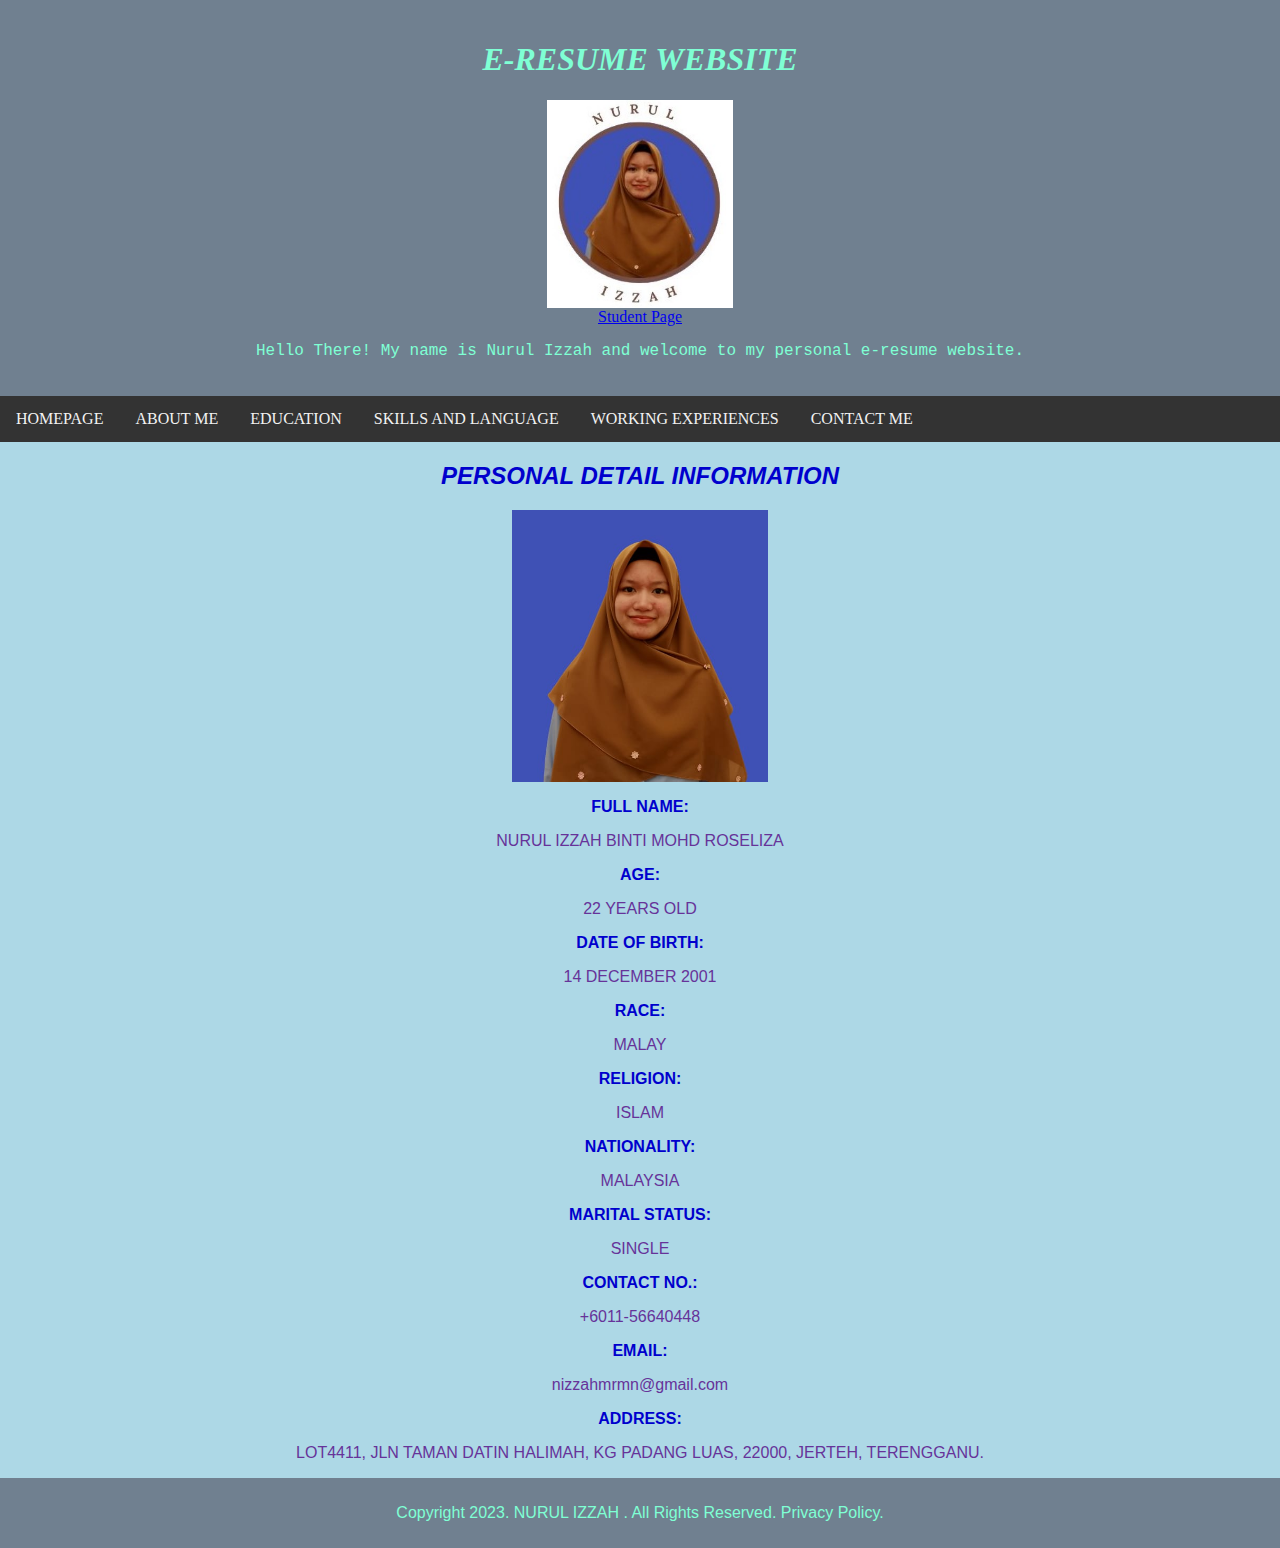
<file: aboutme.html>
<!DOCTYPE html>
<html lang="en">
<head>
    <meta charset="UTF-8">
    <meta name="viewport" content="width=device-width, initial-scale=1.0">
    <title>Document</title>
    <style>
    * {
      box-sizing: border-box;
    }
    
    body {
      margin: 0;
    }
    
    /* Style the header */
    .header {
      background-color: #f1f1f1;
      padding: 20px;
      text-align: center;
    }
    
    /* Style the top navigation bar */
    .topnav {
      overflow: hidden;
      background-color: #333;
    }
    
    /* Style the topnav links */
    .topnav a {
      float: left;
      display: block;
      color: #f2f2f2;
      text-align: center;
      padding: 14px 16px;
      text-decoration: none;
    }
    
    /* Change color on hover */
    .topnav a:hover {
      background-color: #ddd;
      color: black;
    }

img {
  display: block;
  margin-left: auto;
  margin-right: auto;
}

/* Style the footer */
.footer {
  background-color: #f1f1f1;
  padding: 10px;
  text-align: center;
}
body {
  background-color: lightblue;
}
    </style>
    </head>
    <body>
  
    <div style="background-color: slategray;" class="header">
      <h1 style="font-style: italic; color: aquamarine;">E-RESUME WEBSITE</h1>
      <img src="picture/logo profile.jpg" alt= "logo profile" style="width: 15%">
      <a href="student.html">Student Page</a>
      <p style="font-family: 'Courier New', Courier, monospace; color: aquamarine;">Hello There! My name is Nurul Izzah and welcome to my personal e-resume website.</p>
    </div>
    
    <div class="topnav">
      <a href="index.html">HOMEPAGE</a>
      <a href="aboutme.html">ABOUT ME</a>
      <a href="education.html">EDUCATION</a>
      <a href="skillsandlanguage.html">SKILLS AND LANGUAGE</a>
      <a href="workingexperiences.html">WORKING EXPERIENCES</a>
      <a href="contactme.html">CONTACT ME</a>
    </div>
    <body>
      <h2 style="text-align: center; color: mediumblue; font-family: 'Segoe UI', Tahoma, Geneva, Verdana, sans-serif; font-style: italic;">PERSONAL DETAIL INFORMATION</h2>
      <img src="picture/profile gambar.jpeg"alt= "profile gambar" style="width:20%">
      <p style="text-align: center; color: mediumblue; font-weight: bold; font-family: 'Segoe UI', Tahoma, Geneva, Verdana, sans-serif;">FULL NAME:</p>
      <p style="text-align: center; font-family: 'Lucida Sans', 'Lucida Sans Regular', 'Lucida Grande', 'Lucida Sans Unicode', Geneva, Verdana, sans-serif; color: rebeccapurple;">NURUL IZZAH BINTI MOHD ROSELIZA</p>
      <p style="text-align: center; color: mediumblue; font-weight: bold; font-family: 'Segoe UI', Tahoma, Geneva, Verdana, sans-serif;">AGE:</p>
      <p style="text-align: center; font-family: 'Lucida Sans', 'Lucida Sans Regular', 'Lucida Grande', 'Lucida Sans Unicode', Geneva, Verdana, sans-serif; color: rebeccapurple;">22 YEARS OLD</p>
      <p style="text-align: center; color: mediumblue; font-weight: bold; font-family: 'Segoe UI', Tahoma, Geneva, Verdana, sans-serif;">DATE OF BIRTH:</p>
      <p style="text-align: center; font-family: 'Lucida Sans', 'Lucida Sans Regular', 'Lucida Grande', 'Lucida Sans Unicode', Geneva, Verdana, sans-serif; color: rebeccapurple;">14 DECEMBER 2001</p>
      <p style="text-align: center; color: mediumblue; font-weight: bold; font-family: 'Segoe UI', Tahoma, Geneva, Verdana, sans-serif;">RACE:</p>
      <p style="text-align: center; font-family: 'Lucida Sans', 'Lucida Sans Regular', 'Lucida Grande', 'Lucida Sans Unicode', Geneva, Verdana, sans-serif; color: rebeccapurple;">MALAY</p>
      <p style="text-align: center; color: mediumblue; font-weight: bold; font-family: 'Segoe UI', Tahoma, Geneva, Verdana, sans-serif;">RELIGION:</p>
      <p style="text-align: center; font-family: 'Lucida Sans', 'Lucida Sans Regular', 'Lucida Grande', 'Lucida Sans Unicode', Geneva, Verdana, sans-serif; color: rebeccapurple;">ISLAM</p>
      <p style="text-align: center; color: mediumblue; font-weight: bold; font-family: 'Segoe UI', Tahoma, Geneva, Verdana, sans-serif;">NATIONALITY:</p>
      <p style="text-align: center; font-family: 'Lucida Sans', 'Lucida Sans Regular', 'Lucida Grande', 'Lucida Sans Unicode', Geneva, Verdana, sans-serif; color: rebeccapurple;">MALAYSIA</p>
      <p style="text-align: center; color: mediumblue; font-weight: bold; font-family: 'Segoe UI', Tahoma, Geneva, Verdana, sans-serif;">MARITAL STATUS:</p>
      <p style="text-align: center; font-family: 'Lucida Sans', 'Lucida Sans Regular', 'Lucida Grande', 'Lucida Sans Unicode', Geneva, Verdana, sans-serif; color: rebeccapurple;">SINGLE</p>
      <p style="text-align: center; color: mediumblue; font-weight: bold; font-family: 'Segoe UI', Tahoma, Geneva, Verdana, sans-serif;">CONTACT NO.:</p>
      <p style="text-align: center; font-family: 'Lucida Sans', 'Lucida Sans Regular', 'Lucida Grande', 'Lucida Sans Unicode', Geneva, Verdana, sans-serif; color: rebeccapurple;">+6011-56640448</p>
      <p style="text-align: center ; color: mediumblue; font-weight: bold; font-family: 'Segoe UI', Tahoma, Geneva, Verdana, sans-serif;">EMAIL:</p>
      <p style="text-align: center; font-family: 'Lucida Sans', 'Lucida Sans Regular', 'Lucida Grande', 'Lucida Sans Unicode', Geneva, Verdana, sans-serif; color: rebeccapurple;">nizzahmrmn@gmail.com</p>
      <p style="text-align: center; color: mediumblue; font-weight: bold; font-family: 'Segoe UI', Tahoma, Geneva, Verdana, sans-serif;">ADDRESS:</p>
      <p style="text-align: center; font-family: 'Lucida Sans', 'Lucida Sans Regular', 'Lucida Grande', 'Lucida Sans Unicode', Geneva, Verdana, sans-serif; color: rebeccapurple;">LOT4411, JLN TAMAN DATIN HALIMAH, KG PADANG LUAS,
        22000, JERTEH, TERENGGANU.</p>


      <div style="background-color: slategray;"class="footer">
      <p style="font-family: Verdana, Geneva, Tahoma, sans-serif; color: aquamarine;">Copyright 2023. NURUL IZZAH . All Rights Reserved. Privacy Policy.</p>
      </div>

      
    </body>
    </body>
    </html>
</file>
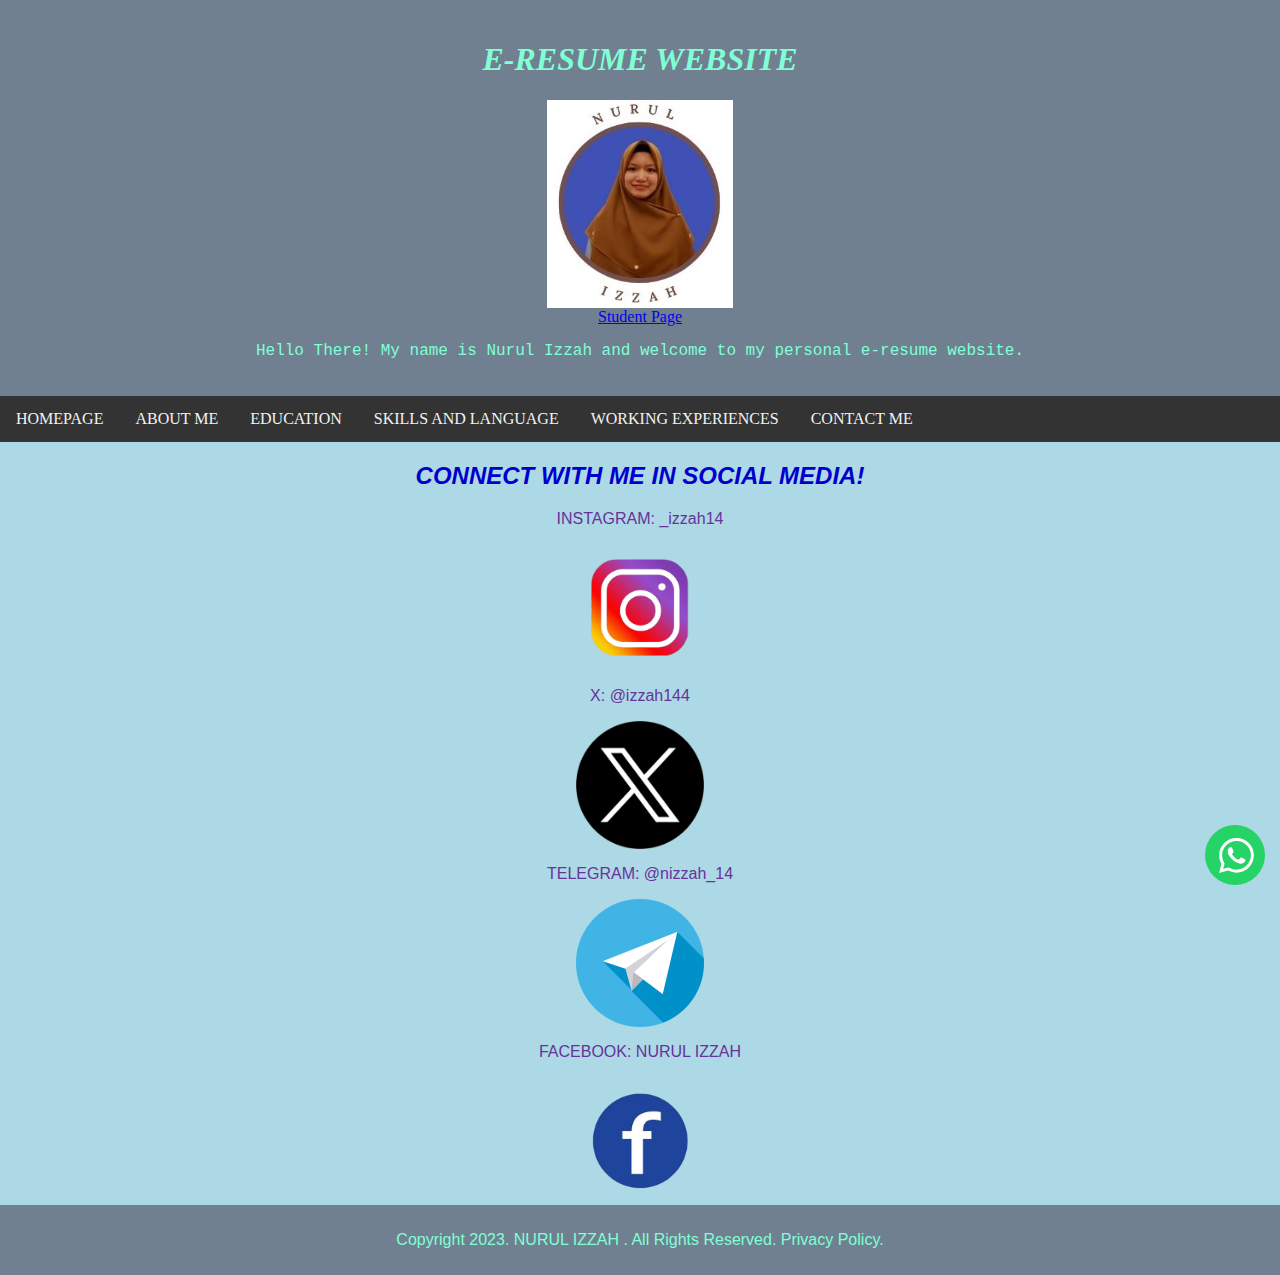
<file: contactme.html>
<!DOCTYPE html>
<html lang="en">
<head>
    <meta charset="UTF-8">
    <meta name="viewport" content="width=device-width, initial-scale=1.0">
    <title>Document</title>
    <style>
    * {
      box-sizing: border-box;
    }
    
    body {
      margin: 0;
    }
    
    /* Style the header */
    .header {
      background-color: #f1f1f1;
      padding: 20px;
      text-align: center;
    }
    
    /* Style the top navigation bar */
    .topnav {
      overflow: hidden;
      background-color: #333;
    }
    
    /* Style the topnav links */
    .topnav a {
      float: left;
      display: block;
      color: #f2f2f2;
      text-align: center;
      padding: 14px 16px;
      text-decoration: none;
    }
    
    /* Change color on hover */
    .topnav a:hover {
      background-color: #ddd;
      color: black;
    }

img {
  display: block;
  margin-left: auto;
  margin-right: auto;
}

/* Style the footer */
.footer {
  background-color: #f1f1f1;
  padding: 10px;
  text-align: center;
}
body {
  background-color: lightblue;
}

    </style>
    </head>
    <body>
      <a href="https://chatwith.io/s/nurul-izzah" style="display:flex;justify-content:center;align-items:center;border-radius: 35px; background-color: #25D366; color: #fff; text-decoration: none; font-family: sans-serif; font-size: 16px; width:60px; height:60px;position: absolute;right: 15px;bottom: 15px;">
        <svg style="vertical-align: middle;transform: translateX(1px);" xmlns="" width="35" height="35" fill="white" class="bi bi-whatsapp" viewBox="0 0 16 16">
        <path d="M13.601 2.326A7.854 7.854 0 0 0 7.994 0C3.627 0 .068 3.558.064 7.926c0 1.399.366 2.76 1.057 3.965L0 16l4.204-1.102a7.933 7.933 0 0 0 3.79.965h.004c4.368 0 7.926-3.558 7.93-7.93A7.898 7.898 0 0 0 13.6 2.326zM7.994 14.521a6.573 6.573 0 0 1-3.356-.92l-.24-.144-2.494.654.666-2.433-.156-.251a6.56 6.56 0 0 1-1.007-3.505c0-3.626 2.957-6.584 6.591-6.584a6.56 6.56 0 0 1 4.66 1.931 6.557 6.557 0 0 1 1.928 4.66c-.004 3.639-2.961 6.592-6.592 6.592zm3.615-4.934c-.197-.099-1.17-.578-1.353-.646-.182-.065-.315-.099-.445.099-.133.197-.513.646-.627.775-.114.133-.232.148-.43.05-.197-.1-.836-.308-1.592-.985-.59-.525-.985-1.175-1.103-1.372-.114-.198-.011-.304.088-.403.087-.088.197-.232.296-.346.1-.114.133-.198.198-.33.065-.134.034-.248-.015-.347-.05-.099-.445-1.076-.612-1.47-.16-.389-.323-.335-.445-.34-.114-.007-.247-.007-.38-.007a.729.729 0 0 0-.529.247c-.182.198-.691.677-.691 1.654 0 .977.71 1.916.81 2.049.098.133 1.394 2.132 3.383 2.992.47.205.84.326 1.129.418.475.152.904.129 1.246.08.38-.058 1.171-.48 1.338-.943.164-.464.164-.86.114-.943-.049-.084-.182-.133-.38-.232z"/>
        </svg>
    </a>
        <div style="background-color: slategray;" class="header">
            <h1 style="font-style: italic; color: aquamarine;">E-RESUME WEBSITE</h1>
            <img src="picture/logo profile.jpg" alt= "logo profile" style="width: 15%">
            <a href="student.html">Student Page</a>
            <p style="font-family: 'Courier New', Courier, monospace; color: aquamarine;">Hello There! My name is Nurul Izzah and welcome to my personal e-resume website.</p>
          </div>
          
          <div class="topnav">
            <a href="index.html">HOMEPAGE</a>
            <a href="aboutme.html">ABOUT ME</a>
            <a href="education.html">EDUCATION</a>
            <a href="skillsandlanguage.html">SKILLS AND LANGUAGE</a>
            <a href="workingexperiences.html">WORKING EXPERIENCES</a>
            <a href="contactme.html">CONTACT ME</a>
          </div>
          <body>
            
    <h2 style="text-align:center; font-family: 'Segoe UI', Tahoma, Geneva, Verdana, sans-serif; color: mediumblue; font-weight: bold; font-style: italic;">CONNECT WITH ME IN SOCIAL MEDIA!</h2>
      <p style="text-align:center; font-family: 'Lucida Sans', 'Lucida Sans Regular', 'Lucida Grande', 'Lucida Sans Unicode', Geneva, Verdana, sans-serif; color: rebeccapurple;">INSTAGRAM: _izzah14</p>
      <img src="picture/instagram icon.png" alt= "instagram icon" style="width: 10%">
      <p style="text-align:center; font-family: 'Lucida Sans', 'Lucida Sans Regular', 'Lucida Grande', 'Lucida Sans Unicode', Geneva, Verdana, sans-serif; color: rebeccapurple;">X: @izzah144</p>
      <img src="picture/twitter icon.png" alt= "twitter icon" style="width: 10%">
      <p style="text-align:center; font-family: 'Lucida Sans', 'Lucida Sans Regular', 'Lucida Grande', 'Lucida Sans Unicode', Geneva, Verdana, sans-serif; color: rebeccapurple;">TELEGRAM: @nizzah_14</p>
      <img src="picture/telegram.png" alt= "telegram icon" style="width: 10%">
      <p style="text-align:center; font-family: 'Lucida Sans', 'Lucida Sans Regular', 'Lucida Grande', 'Lucida Sans Unicode', Geneva, Verdana, sans-serif;color: rebeccapurple;">FACEBOOK: NURUL IZZAH</p>
      <img src="picture/facebook icon.png" alt= "facebook icon" style="width: 10%">
      
      <div style="background-color:slategray;"class="footer">
        <p style="font-family: Verdana, Geneva, Tahoma, sans-serif; color: aquamarine;">Copyright 2023. NURUL IZZAH . All Rights Reserved. Privacy Policy.</p>
        </div>
    </body>
    </html>
</file>
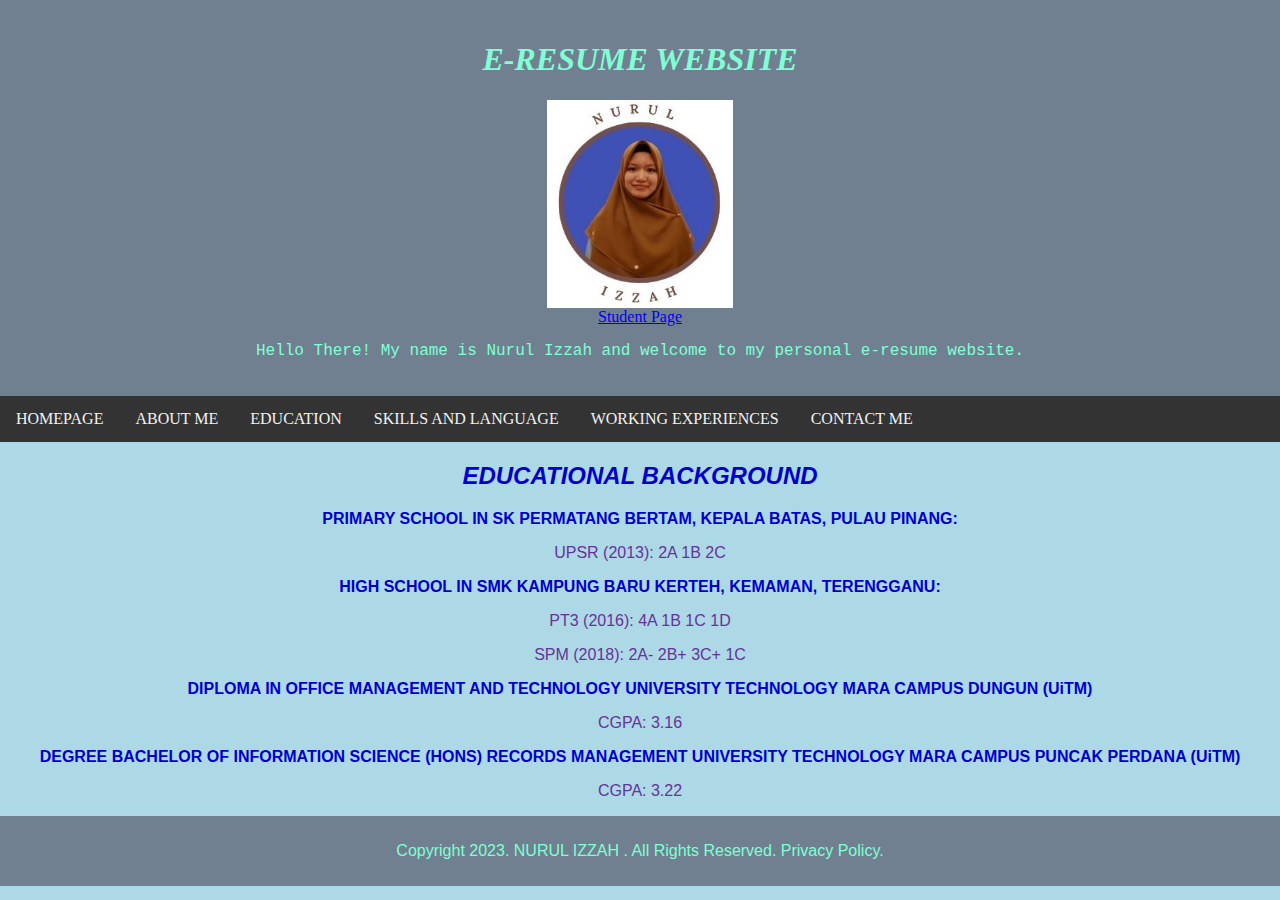
<file: education.html>
<!DOCTYPE html>
<html lang="en">
<head>
    <meta charset="UTF-8">
    <meta name="viewport" content="width=device-width, initial-scale=1.0">
    <title>Document</title>
    <style>
    * {
      box-sizing: border-box;
    }
    
    body {
      margin: 0;
    }
    
    /* Style the header */
    .header {
      background-color: #f1f1f1;
      padding: 20px;
      text-align: center;
    }
    
    /* Style the top navigation bar */
    .topnav {
      overflow: hidden;
      background-color: #333;
    }
    
    /* Style the topnav links */
    .topnav a {
      float: left;
      display: block;
      color: #f2f2f2;
      text-align: center;
      padding: 14px 16px;
      text-decoration: none;
    }
    
    /* Change color on hover */
    .topnav a:hover {
      background-color: #ddd;
      color: black;
    }

img {
  display: block;
  margin-left: auto;
  margin-right: auto;
}

/* Style the footer */
.footer {
  background-color: #f1f1f1;
  padding: 10px;
  text-align: center;
}
body {
  background-color: lightblue;
}
    </style>
    </head>
    <body>
        <div style="background-color: slategray;" class="header">
            <h1 style="font-style: italic; color: aquamarine;">E-RESUME WEBSITE</h1>
            <img src="picture/logo profile.jpg" alt= "logo profile" style="width: 15%">
            <a href="student.html">Student Page</a>
            <p style="font-family: 'Courier New', Courier, monospace; color: aquamarine;">Hello There! My name is Nurul Izzah and welcome to my personal e-resume website.</p>
          </div>
          
          <div class="topnav">
            <a href="index.html">HOMEPAGE</a>
            <a href="aboutme.html">ABOUT ME</a>
            <a href="education.html">EDUCATION</a>
            <a href="skillsandlanguage.html">SKILLS AND LANGUAGE</a>
            <a href="workingexperiences.html">WORKING EXPERIENCES</a>
            <a href="contactme.html">CONTACT ME</a>
          </div>
          <body>
            <h2 style="font-family: 'Lucida Sans', 'Lucida Sans Regular', 'Lucida Grande', 'Lucida Sans Unicode', Geneva, Verdana, sans-serif; text-align: center; color: mediumblue; font-style: italic;">EDUCATIONAL BACKGROUND</h2>
            <p style="font-family:'Segoe UI', Tahoma, Geneva, Verdana, sans-serif; color: mediumblue; text-align: center; font-weight: bold;">PRIMARY SCHOOL IN SK PERMATANG BERTAM, KEPALA BATAS, PULAU PINANG:</p>
            <p style="text-align: center; font-family: 'Lucida Sans', 'Lucida Sans Regular', 'Lucida Grande', 'Lucida Sans Unicode', Geneva, Verdana, sans-serif; color: rebeccapurple;">UPSR (2013): 2A 1B 2C </p>
            <p style="font-family: 'Segoe UI', Tahoma, Geneva, Verdana, sans-serif; text-align: center; color: mediumblue; font-weight: bold;">HIGH SCHOOL IN SMK KAMPUNG BARU KERTEH, KEMAMAN, TERENGGANU:</p>
            <p style="text-align: center; font-family: 'Lucida Sans', 'Lucida Sans Regular', 'Lucida Grande', 'Lucida Sans Unicode', Geneva, Verdana, sans-serif; color: rebeccapurple;">PT3 (2016): 4A 1B  1C 1D </p>
            <p style="text-align: center; font-family: 'Lucida Sans', 'Lucida Sans Regular', 'Lucida Grande', 'Lucida Sans Unicode', Geneva, Verdana, sans-serif; color: rebeccapurple;">SPM (2018): 2A- 2B+ 3C+ 1C</p>
            <p style="text-align: center; font-family: 'Segoe UI', Tahoma, Geneva, Verdana, sans-serif; color: mediumblue; font-weight: bold;">DIPLOMA IN OFFICE MANAGEMENT AND TECHNOLOGY UNIVERSITY TECHNOLOGY MARA CAMPUS DUNGUN (UiTM)</p>
            <p style="text-align: center; font-family: 'Lucida Sans', 'Lucida Sans Regular', 'Lucida Grande', 'Lucida Sans Unicode', Geneva, Verdana, sans-serif; color: rebeccapurple;">CGPA: 3.16</p>
            <p style="text-align: center; font-family: 'Segoe UI', Tahoma, Geneva, Verdana, sans-serif; color: mediumblue; font-weight: bold;">DEGREE BACHELOR OF INFORMATION SCIENCE (HONS) RECORDS MANAGEMENT UNIVERSITY TECHNOLOGY MARA CAMPUS PUNCAK PERDANA (UiTM)</p>
            <p style="text-align: center; font-family: 'Lucida Sans', 'Lucida Sans Regular', 'Lucida Grande', 'Lucida Sans Unicode', Geneva, Verdana, sans-serif; color: rebeccapurple;">CGPA: 3.22</p>
        
            <div style="background-color: slategray;"class="footer">
            <p style="font-family: Verdana, Geneva, Tahoma, sans-serif; color: aquamarine;">Copyright 2023. NURUL IZZAH . All Rights Reserved. Privacy Policy.</p>
            </div>

        </body>
        </body>
        </html>
</file>
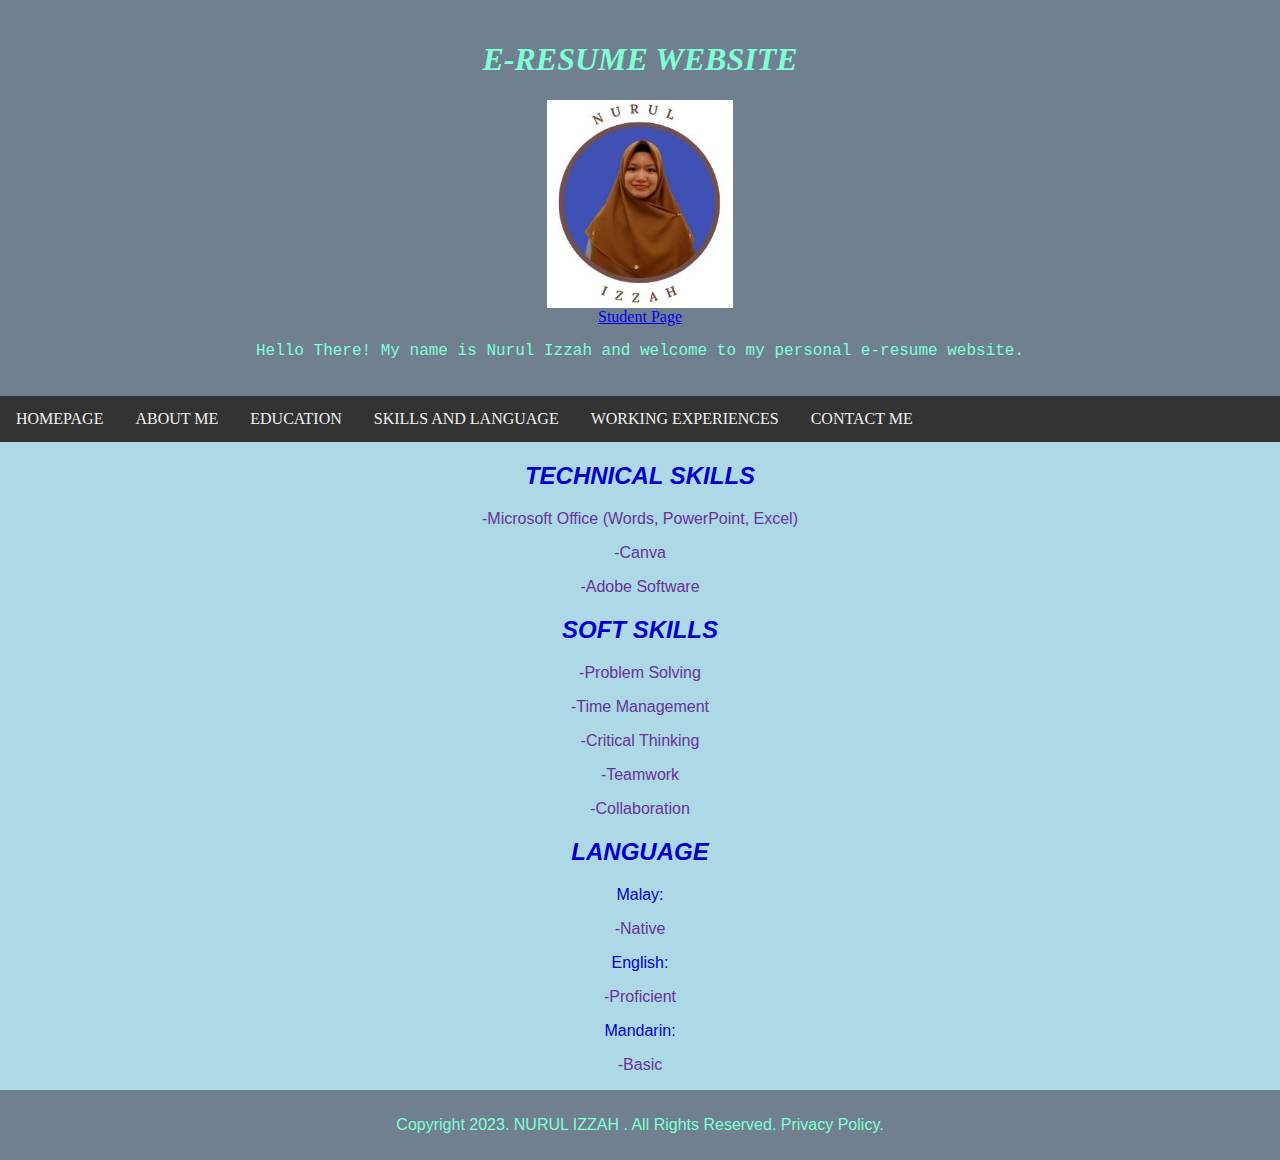
<file: skillsandlanguage.html>
<!DOCTYPE html>
<html lang="en">
<head>
    <meta charset="UTF-8">
    <meta name="viewport" content="width=device-width, initial-scale=1.0">
    <title>Document</title>
    <style>
    * {
      box-sizing: border-box;
    }
    
    body {
      margin: 0;
    }
    
    /* Style the header */
    .header {
      background-color: #f1f1f1;
      padding: 20px;
      text-align: center;
    }
    
    /* Style the top navigation bar */
    .topnav {
      overflow: hidden;
      background-color: #333;
    }
    
    /* Style the topnav links */
    .topnav a {
      float: left;
      display: block;
      color: #f2f2f2;
      text-align: center;
      padding: 14px 16px;
      text-decoration: none;
    }
    
    /* Change color on hover */
    .topnav a:hover {
      background-color: #ddd;
      color: black;
    }

img {
  display: block;
  margin-left: auto;
  margin-right: auto;
}

/* Style the footer */
.footer {
  background-color: #f1f1f1;
  padding: 10px;
  text-align: center;
}
body {
  background-color: lightblue;
}
    </style>
    </head>
    <body>
        <div style="background-color: slategray;" class="header">
            <h1 style="font-style: italic; color: aquamarine;">E-RESUME WEBSITE</h1>
            <img src="picture/logo profile.jpg" alt= "logo profile" style="width: 15%">
            <a href="student.html">Student Page</a>
            <p style="font-family: 'Courier New', Courier, monospace; color: aquamarine;">Hello There! My name is Nurul Izzah and welcome to my personal e-resume website.</p>
          </div>
          
          <div class="topnav">
            <a href="index.html">HOMEPAGE</a>
            <a href="aboutme.html">ABOUT ME</a>
            <a href="education.html">EDUCATION</a>
            <a href="skillsandlanguage.html">SKILLS AND LANGUAGE</a>
            <a href="workingexperiences.html">WORKING EXPERIENCES</a>
            <a href="contactme.html">CONTACT ME</a>
          </div>
          <body>
            <h2 style="text-align: center; font-family: 'Segoe UI', Tahoma, Geneva, Verdana, sans-serif; color: mediumblue; font-weight: bold; font-style: italic;">TECHNICAL SKILLS</h2>
            <p style="text-align: center; font-family: 'Lucida Sans', 'Lucida Sans Regular', 'Lucida Grande', 'Lucida Sans Unicode', Geneva, Verdana, sans-serif; color: rebeccapurple;">-Microsoft Office (Words, PowerPoint, Excel)</p>
            <p style="text-align: center; font-family: 'Lucida Sans', 'Lucida Sans Regular', 'Lucida Grande', 'Lucida Sans Unicode', Geneva, Verdana, sans-serif; color: rebeccapurple;">-Canva</p>
            <p style="text-align: center; font-family: 'Lucida Sans', 'Lucida Sans Regular', 'Lucida Grande', 'Lucida Sans Unicode', Geneva, Verdana, sans-serif; color: rebeccapurple;">-Adobe Software</p>

            <h2 style="text-align: center; font-family: 'Segoe UI', Tahoma, Geneva, Verdana, sans-serif; color: mediumblue; font-weight: bold; font-style: italic;"> SOFT SKILLS</h2>
            <p style="text-align: center; font-family: 'Lucida Sans', 'Lucida Sans Regular', 'Lucida Grande', 'Lucida Sans Unicode', Geneva, Verdana, sans-serif; color: rebeccapurple;">-Problem Solving</p>
            <p style="text-align: center;  font-family: 'Lucida Sans', 'Lucida Sans Regular', 'Lucida Grande', 'Lucida Sans Unicode', Geneva, Verdana, sans-serif; color: rebeccapurple;">-Time Management</p>
            <p style="text-align: center;  font-family: 'Lucida Sans', 'Lucida Sans Regular', 'Lucida Grande', 'Lucida Sans Unicode', Geneva, Verdana, sans-serif; color: rebeccapurple;">-Critical Thinking</p>
            <p style="text-align: center;  font-family: 'Lucida Sans', 'Lucida Sans Regular', 'Lucida Grande', 'Lucida Sans Unicode', Geneva, Verdana, sans-serif; color: rebeccapurple;">-Teamwork</p>
            <p style="text-align: center;  font-family: 'Lucida Sans', 'Lucida Sans Regular', 'Lucida Grande', 'Lucida Sans Unicode', Geneva, Verdana, sans-serif; color: rebeccapurple;">-Collaboration</p>

            <h2 style="text-align: center; font-family: 'Segoe UI', Tahoma, Geneva, Verdana, sans-serif; color: mediumblue; font-weight: bold;font-style: italic;">LANGUAGE</h2>
            <p style="text-align: center; font-family: 'Segoe UI', Tahoma, Geneva, Verdana, sans-serif; color: mediumblue;">Malay:</p>
            <p style="text-align: center; font-family: 'Lucida Sans', 'Lucida Sans Regular', 'Lucida Grande', 'Lucida Sans Unicode', Geneva, Verdana, sans-serif; color: rebeccapurple;">-Native</p>
            <p style="text-align: center; font-family: 'Segoe UI', Tahoma, Geneva, Verdana, sans-serif; color: mediumblue;">English:</p>
            <p style="text-align: center; font-family: 'Lucida Sans', 'Lucida Sans Regular', 'Lucida Grande', 'Lucida Sans Unicode', Geneva, Verdana, sans-serif; color: rebeccapurple;">-Proficient</p>
            <p style="text-align: center; font-family: 'Segoe UI', Tahoma, Geneva, Verdana, sans-serif; color: mediumblue;">Mandarin:</p>
            <p style="text-align: center; font-family: 'Lucida Sans', 'Lucida Sans Regular', 'Lucida Grande', 'Lucida Sans Unicode', Geneva, Verdana, sans-serif; color: rebeccapurple;">-Basic</p>


            <div style="background-color:slategray;"class="footer">
              <p style="font-family: Verdana, Geneva, Tahoma, sans-serif; color: aquamarine;">Copyright 2023. NURUL IZZAH . All Rights Reserved. Privacy Policy.</p>
              </div>

    </body>
    </body>
    </html>
</file>
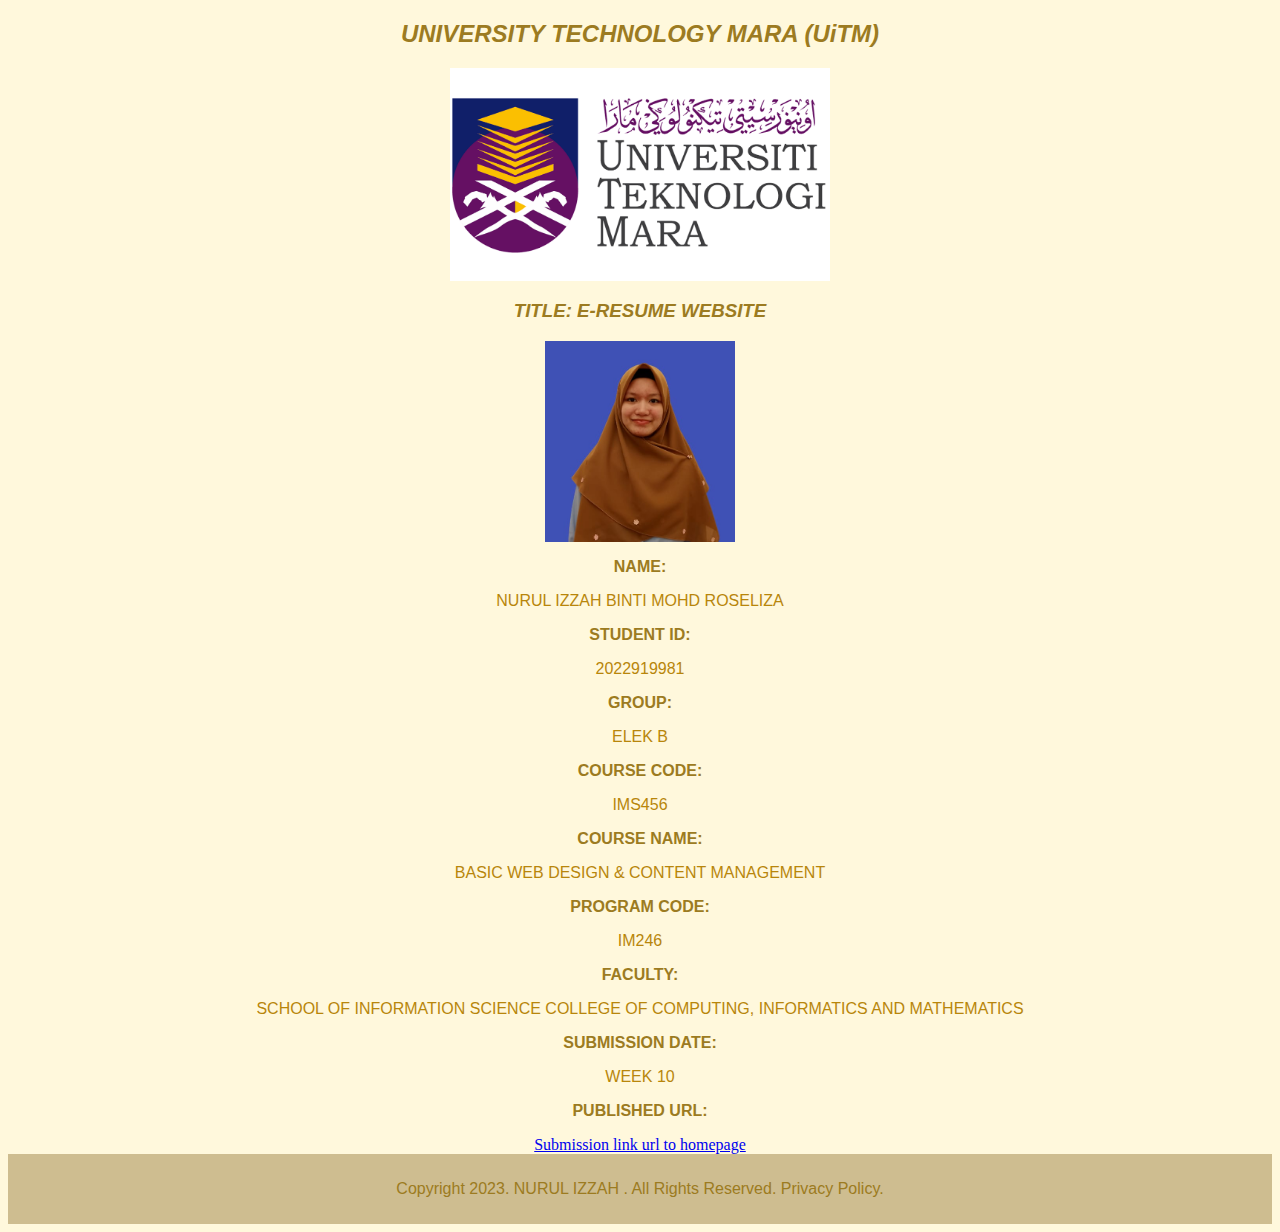
<file: student.html>
<!DOCTYPE html>
<html lang="en">
<head>
  <meta charset="UTF-8">
    <meta name="viewport" content="width=device-width, initial-scale=1.0">
    <title>Document</title>
    <style>
        img {
          display: block;
          margin-left: auto;
          margin-right: auto;
        }
        body {
  background-color: cornsilk;
}
div{
    text-align: center; /* Center align its content*/

}

/* Style the footer */
.footer {
  background-color: #f1f1f1;
  padding: 10px;
  text-align: center;
}


        </style>
        </head>
      
        <body>
        <h2 style="text-align: center; font-family: 'Segoe UI', Tahoma, Geneva, Verdana, sans-serif; color: #9C7B21; font-style: italic;">UNIVERSITY TECHNOLOGY MARA (UiTM)</h2>
         <img src="picture/lencana uitm - Copy.png" alt="lencana UITM" style="width:30%">
         

         <h3 style="text-align: center; font-family: 'Segoe UI', Tahoma, Geneva, Verdana, sans-serif; color: #9C7B21; font-style: italic;">TITLE: E-RESUME WEBSITE</h3>
         <img src="picture/profile gambar.jpeg"alt= "profile gambar" style="width:15%">
        <p style="text-align: center; font-weight: bold; font-family: 'Segoe UI', Tahoma, Geneva, Verdana, sans-serif; color: #9C7B21;">NAME:</p>
        <p style="text-align: center; font-family: 'Lucida Sans', 'Lucida Sans Regular', 'Lucida Grande', 'Lucida Sans Unicode', Geneva, Verdana, sans-serif; color:darkgoldenrod;">NURUL IZZAH BINTI MOHD ROSELIZA</p>
        <p style="text-align: center; font-weight: bold; font-family: 'Segoe UI', Tahoma, Geneva, Verdana, sans-serif; color: #9C7B21;">STUDENT ID:</p>
        <p style="text-align: center; font-family: 'Lucida Sans', 'Lucida Sans Regular', 'Lucida Grande', 'Lucida Sans Unicode', Geneva, Verdana, sans-serif; color: darkgoldenrod;">2022919981</p>
        <p style="text-align: center; font-weight: bold; font-family: 'Segoe UI', Tahoma, Geneva, Verdana, sans-serif; color: #9C7B21;">GROUP:</p>
        <p style="text-align: center; font-family: 'Lucida Sans', 'Lucida Sans Regular', 'Lucida Grande', 'Lucida Sans Unicode', Geneva, Verdana, sans-serif; color: darkgoldenrod;">ELEK B</p>
        <p style="text-align: center; font-weight: bold; font-family: 'Segoe UI', Tahoma, Geneva, Verdana, sans-serif; color: #9C7B21;">COURSE CODE:</p>
        <p style="text-align: center; font-family: 'Lucida Sans', 'Lucida Sans Regular', 'Lucida Grande', 'Lucida Sans Unicode', Geneva, Verdana, sans-serif; color: darkgoldenrod;">IMS456</p>
        <p style="text-align: center; font-weight: bold; font-family: 'Segoe UI', Tahoma, Geneva, Verdana, sans-serif; color: #9C7B21;">COURSE NAME:</p>
        <p style="text-align: center; font-family: 'Lucida Sans', 'Lucida Sans Regular', 'Lucida Grande', 'Lucida Sans Unicode', Geneva, Verdana, sans-serif; color: darkgoldenrod;">BASIC WEB DESIGN & CONTENT MANAGEMENT</p>
        <p style="text-align: center; font-weight: bold; font-family: 'Segoe UI', Tahoma, Geneva, Verdana, sans-serif; color: #9C7B21;">PROGRAM CODE:</p>
        <p style="text-align: center; font-family: 'Lucida Sans', 'Lucida Sans Regular', 'Lucida Grande', 'Lucida Sans Unicode', Geneva, Verdana, sans-serif; color: darkgoldenrod;">IM246</p>
        <p style="text-align: center; font-weight: bold; font-family: 'Segoe UI', Tahoma, Geneva, Verdana, sans-serif; color: #9C7B21;">FACULTY:</p>
        <p style="text-align: center; font-family: 'Lucida Sans', 'Lucida Sans Regular', 'Lucida Grande', 'Lucida Sans Unicode', Geneva, Verdana, sans-serif; color: darkgoldenrod;">SCHOOL OF INFORMATION SCIENCE COLLEGE OF COMPUTING, INFORMATICS AND MATHEMATICS</p>
        <p style="text-align: center; font-weight: bold; font-family: 'Segoe UI', Tahoma, Geneva, Verdana, sans-serif; color: #9C7B21;">SUBMISSION DATE:</p>
        <p style="text-align: center; font-family: 'Lucida Sans', 'Lucida Sans Regular', 'Lucida Grande', 'Lucida Sans Unicode', Geneva, Verdana, sans-serif; color: darkgoldenrod;">WEEK 10</p>
        <p style="text-align: center; font-weight: bold; font-family: 'Segoe UI', Tahoma, Geneva, Verdana, sans-serif; color: #9C7B21;">PUBLISHED URL: </p>
        <div>
          <a href="index.html">Submission link url to homepage</a>
      </div>
         
      <div style="background-color: #CEBD90"class="footer">
        <p style="font-family: Verdana, Geneva, Tahoma, sans-serif; color: #9C7B21">Copyright 2023. NURUL IZZAH . All Rights Reserved. Privacy Policy.</p>
        </div>

        </body>
        </html>
</file>
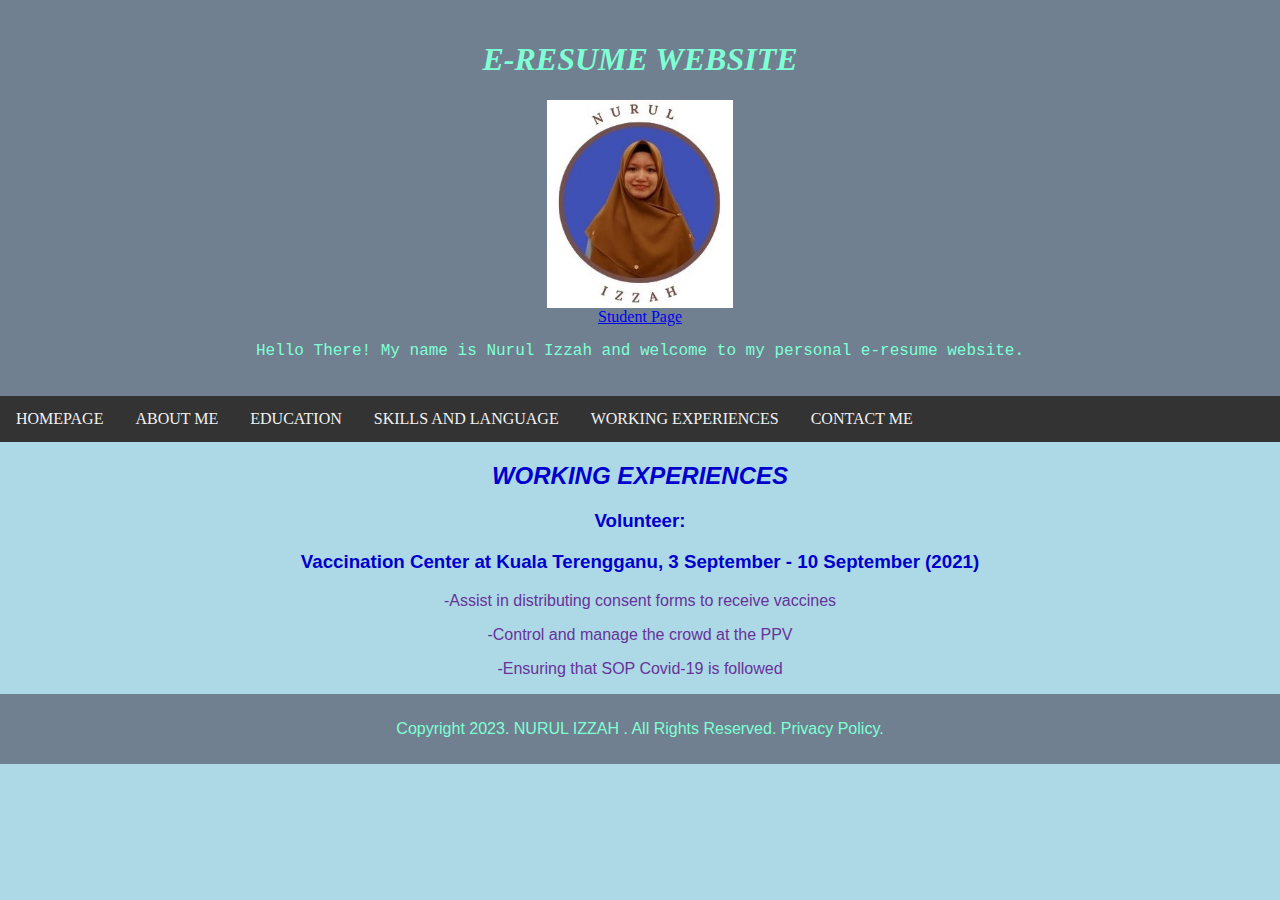
<file: workingexperiences.html>
<!DOCTYPE html>
<html lang="en">
<head>
    <meta charset="UTF-8">
    <meta name="viewport" content="width=device-width, initial-scale=1.0">
    <title>Document</title>
    <style>
    * {
      box-sizing: border-box;
    }
    
    body {
      margin: 0;
    }
    
    /* Style the header */
    .header {
      background-color: #f1f1f1;
      padding: 20px;
      text-align: center;
    }
    
    /* Style the top navigation bar */
    .topnav {
      overflow: hidden;
      background-color: #333;
    }
    
    /* Style the topnav links */
    .topnav a {
      float: left;
      display: block;
      color: #f2f2f2;
      text-align: center;
      padding: 14px 16px;
      text-decoration: none;
    }
    
    /* Change color on hover */
    .topnav a:hover {
      background-color: #ddd;
      color: black;
    }

img {
  display: block;
  margin-left: auto;
  margin-right: auto;
}

/* Style the footer */
.footer {
  background-color: #f1f1f1;
  padding: 10px;
  text-align: center;
}
body {
  background-color: lightblue;
}
    </style>
    </head>
    <body>
    <div style="background-color: slategray;" class="header">
      <h1 style="font-style: italic; color: aquamarine;">E-RESUME WEBSITE</h1>
      <img src="picture/logo profile.jpg" alt= "logo profile" style="width: 15%">
      <a href="student.html">Student Page</a>
      <p style="font-family: 'Courier New', Courier, monospace; color: aquamarine;">Hello There! My name is Nurul Izzah and welcome to my personal e-resume website.</p>
      </div>
          
      <div class="topnav">
      <a href="index.html">HOMEPAGE</a>
      <a href="aboutme.html">ABOUT ME</a>
      <a href="education.html">EDUCATION</a>
      <a href="skillsandlanguage.html">SKILLS AND LANGUAGE</a>
      <a href="workingexperiences.html">WORKING EXPERIENCES</a>
      <a href="contactme.html">CONTACT ME</a>
      </div>
      <body>
      <h2 style="text-align: center; font-family: 'Segoe UI', Tahoma, Geneva, Verdana, sans-serif; color: mediumblue; font-style: italic;">WORKING EXPERIENCES</h2>
      <h3 style="text-align: center; font-family: 'Segoe UI', Tahoma, Geneva, Verdana, sans-serif; color: mediumblue;">Volunteer:</h3>

       <h3 style="text-align: center; font-family: 'Segoe UI', Tahoma, Geneva, Verdana, sans-serif; color: mediumblue;">Vaccination Center at Kuala Terengganu, 3 September - 10 September (2021)</h3>
       <p style="text-align: center; font-family: 'Lucida Sans', 'Lucida Sans Regular', 'Lucida Grande', 'Lucida Sans Unicode', Geneva, Verdana, sans-serif; color: rebeccapurple;">-Assist in distributing consent forms to receive vaccines</p>
       <p style="text-align: center; font-family: 'Lucida Sans', 'Lucida Sans Regular', 'Lucida Grande', 'Lucida Sans Unicode', Geneva, Verdana, sans-serif; color: rebeccapurple;">-Control and manage the crowd at the PPV</p>
       <p style="text-align: center; font-family: 'Lucida Sans', 'Lucida Sans Regular', 'Lucida Grande', 'Lucida Sans Unicode', Geneva, Verdana, sans-serif; color: rebeccapurple;">-Ensuring that SOP Covid-19 is followed</p>
          
          
       
       
        <div style="background-color:slategray;"class="footer">
        <p style="font-family: Verdana, Geneva, Tahoma, sans-serif; color: aquamarine;">Copyright 2023. NURUL IZZAH . All Rights Reserved. Privacy Policy.</p>
        </div>
    </body>
    </body>
    </html>
</file>
